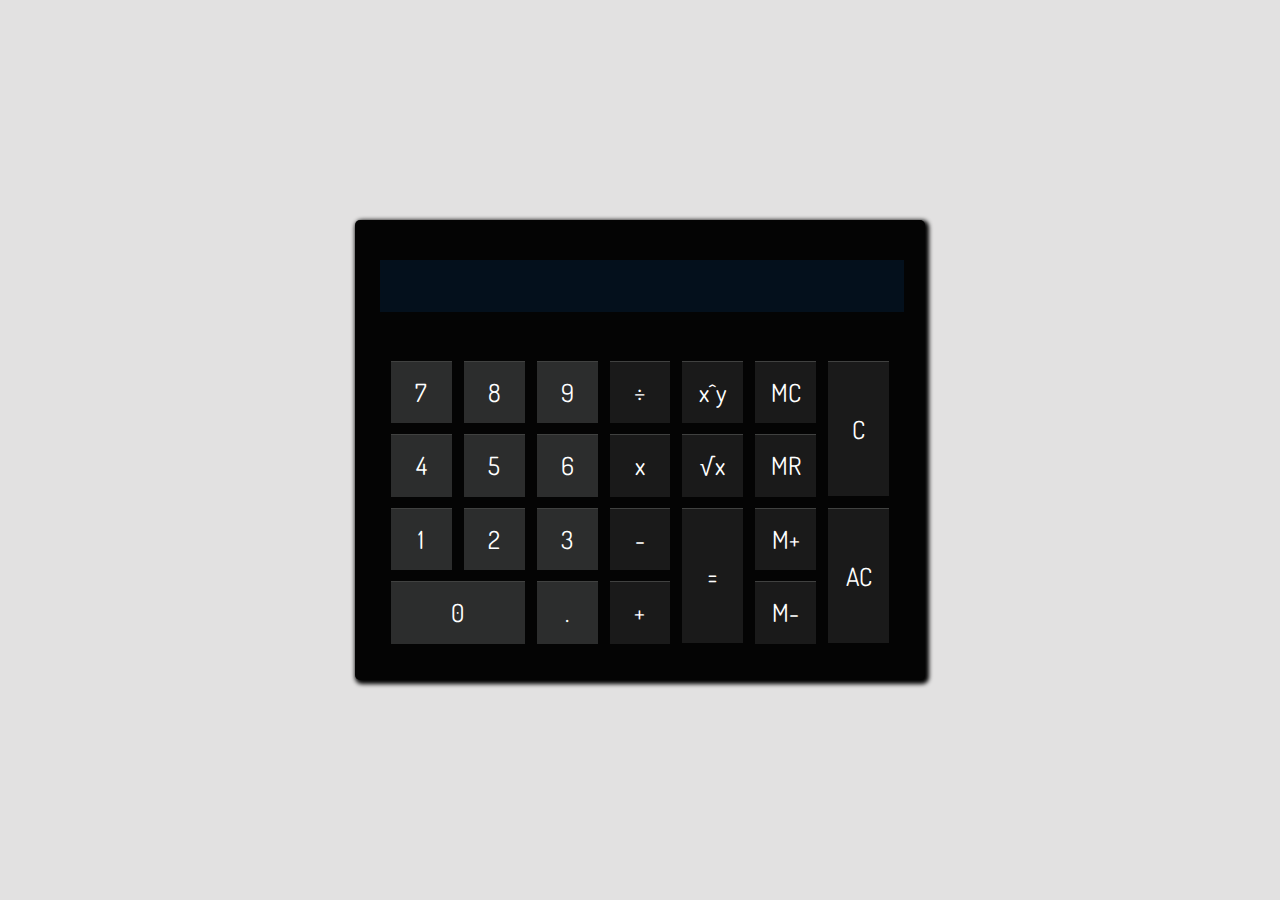
<file: index.html>
<!DOCTYPE html>
<html lang="en">

<head>
    <meta charset=utf-8>
    <meta name="viewport" content="width=device-width, initial-scale=1">
    <title>3901 Project 4 Calculator</title>
    <!--[if IE]>
      <script src="http://html5shiv.googlecode.com/svn/trunk/html5.js">
      </script>
    <![endif]-->
    <link rel="stylesheet" type="text/css" href="index.css">
    <link href='http://fonts.googleapis.com/css?family=Dosis' rel='stylesheet' type='text/css'>
</head>

<body onkeydown="getKeyboardInput(event.keyCode)">
    <div style="position:absolute; top:30px; left:50%; margin-left:-150px; width:300px">
        <center><p id="message"></p></center>
    </div>
    <div class="wrapper">
        <div class="expression_container">
            <input type="text" value="" id="expression" autofocus readonly>
        </div>
        <div class="button_container">
            <table>
                <tr>
                    <td>
                        <div data-value="7" onclick="termCapture(this)" class="digit">7</div>
                    </td>
                    <td>
                        <div data-value="8" onclick="termCapture(this)" class="digit">8</div>
                    </td>
                    <td>
                        <div data-value="9" onclick="termCapture(this)" class="digit">9</div>
                    </td>
                    <td>
                        <div data-value="/" onclick="termCapture(this)" class="operator">&divide;</div>
                    </td>
                    <td>
                        <div data-value="^" onclick="termCapture(this)" class="operator">x^y</div>
                    </td>
                    <td>
                        <div onclick="memClear(this)" class="operator">MC</div>
                    </td>
                    <td rowspan="2">
                        <div onclick="clearOne(this)" class="operator">C</div>
                    </td>
                </tr>
                <tr>
                    <td>
                        <div data-value="4" onclick="termCapture(this)" class="digit">4</div>
                    </td>
                    <td>
                        <div data-value="5" onclick="termCapture(this)" class="digit">5</div>
                    </td>
                    <td>
                        <div data-value="6" onclick="termCapture(this)" class="digit">6</div>
                    </td>
                    <td>
                        <div data-value="*" onclick="termCapture(this)" class="operator">x</div>
                    </td>
                    <td>
                        <div data-value="sqrt" onclick="sq()" class="operator">&#8730x</div>
                    </td>
                    <td>
                        <div onclick="memRecall(this)" class="operator">MR</div>
                    </td>
                </tr>
                <tr>
                    <td>
                        <div data-value="1" onclick="termCapture(this)" class="digit">1</div>
                    </td>
                    <td>
                        <div data-value="2" onclick="termCapture(this)" class="digit">2</div>
                    </td>
                    <td>
                        <div data-value="3" onclick="termCapture(this)" class="digit">3</div>
                    </td>
                    <td>
                        <div data-value="-" onclick="termCapture(this)" class="operator">-</div>
                    </td>
                    <td rowspan="2">
                        <div onclick="calculate()" class="operator">=</div>
                    </td>
                    <td>
                        <div class="operator" onclick="memAdd(this)">M+</div>
                    </td>
                    <td rowspan="2">
                        <div onclick="AC(this)" class="operator">AC</div>
                    </td>
                </tr>
                <tr>
                    <td colspan="2">
                        <div data-value="0" onclick="termCapture(this)" class="digit">0</div>
                    </td>
                    <td>
                        <div data-value="." onclick="termCapture(this)" class="digit">.</div>
                    </td>
                    <td>
                        <div data-value="+" onclick="termCapture(this)" class="operator">+</div>
                    </td>
                    <td>
                        <div onclick="memSub(this)" class="operator">M-</div>
                    </td>
                </tr>
            </table>
        </div>
    </div>
    <script type="text/javascript" src="index.js"></script>
    <script type="text/javascript" src="keyboard.js"></script>
    <script type="text/javascript" src="bst.js"></script>
</body>

</html>
</file>
<file: index.css>
/* ==== GLOBAL STYLES ==== */
body {
    background: #e2e1e1;
    padding: 0;
    margin: 0;
    font-family: 'Dosis', sans-serif;
}
.wrapper {
    height: 400px;
    width: 520px;
    background: #040404;
    position: absolute;
    top: 50%;
    left: 50%;
    padding: 40px 25px 20px;
    border-radius: 5px;
    -webkit-box-shadow: 2px 2px 4px 2px #000;
    -moz-box-shadow: 2px 2px 4px 2px #000;
    box-shadow: 2px 2px 4px 2px #000;
    -ms-transform: translateX(-50%) translateY(-50%);
    -webkit-transform: translate(-50%, -50%);
    transform: translate(-50%, -50%);
}
p {
    margin-top:30px;
}

#message {
    transition:all 0.5s ease;
}
/* ==== EXPRESSION STYLES ==== */

.expression_container {
    background: #04101C;
    width: 100%;
    position: relative;
    height: 50px;
}
.expression_container input {
    display: block;
    width: 100%;
    height: 50px;
    background: #04101C;
    border: none;
    text-align: right;
    color: white;
    font-size: 25px;
}
.expression_container input:focus {
    outline: 0;
}
/* ==== BUTTON STYLES ==== */

.button_container {
    margin-top: 40px;
    width: 100%;
    position: relative;
    height: 300px;
}
.button_container table {
    width: 100%;
    height: 100%;
    border-spacing: 10px;
}
.button_container table tr {
	line-height:60px;
}
.button_container table tr td[rowspan]{
    line-height:134px;
}
.button_container table td {
    text-align: center;
    box-sizing:border-box;
    width:14.2857%;
}
.button_container table td div {
    font-size: 25px;
    color:white;
    width:100%;
    height:100%;
    padding:0;
    border:none;
    border-top: 1px solid #404140;
    -webkit-transition: all 0.1s linear;
    -o-transition: all 0.1s linear;
    -moz-transition: all 0.1s linear;
    -ms-transition: all 0.1s linear;
    -kthtml-transition: all 0.1s linear;
    transition: all 0.1s linear;
}
.button_container table td div:active {
    transform:scale(0.92);
}
.digit {
    background: #2C2D2D;
}
.operator {
    background: #1A1A1A;
}
</file>
